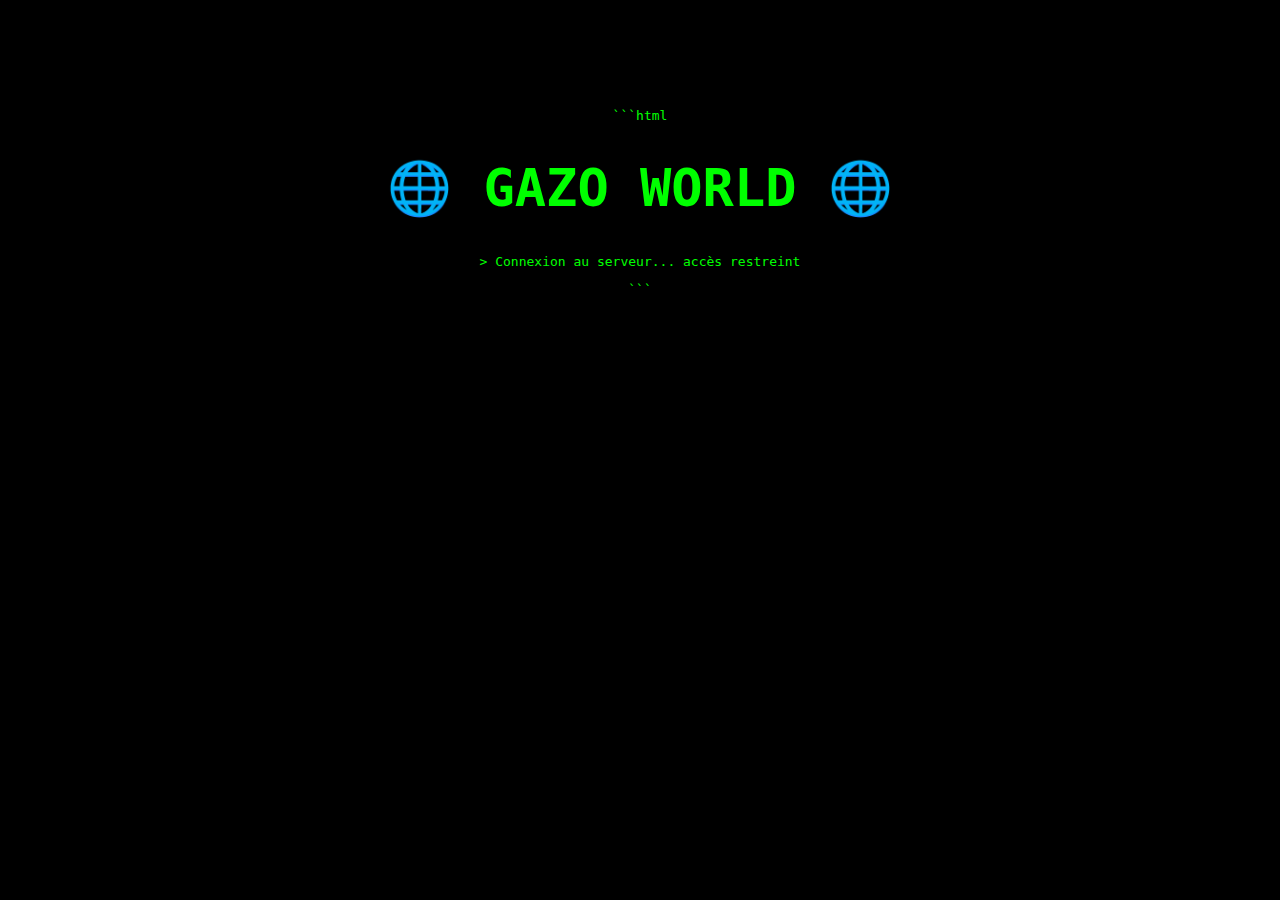
<file: index.html>
<html lang="fr"><head></head><body>```html



  <meta charset="UTF-8">
  <title>GAZO WORLD</title>
  <style>
    body {
      background: black;
      color: lime;
      font-family: monospace;
      text-align: center;
      padding-top: 100px;
}
    h1 {
      font-size: 4em;
      animation: pulse 1.5s infinite;
}
    @keyframes pulse {
      0%, 100% { opacity: 1;}
      50% { opacity: 0.4;}
}
  </style>


  <h1>🌐 GAZO WORLD 🌐</h1>
  <p>&gt; Connexion au serveur... accès restreint</p>


```</body></html>
</file>
